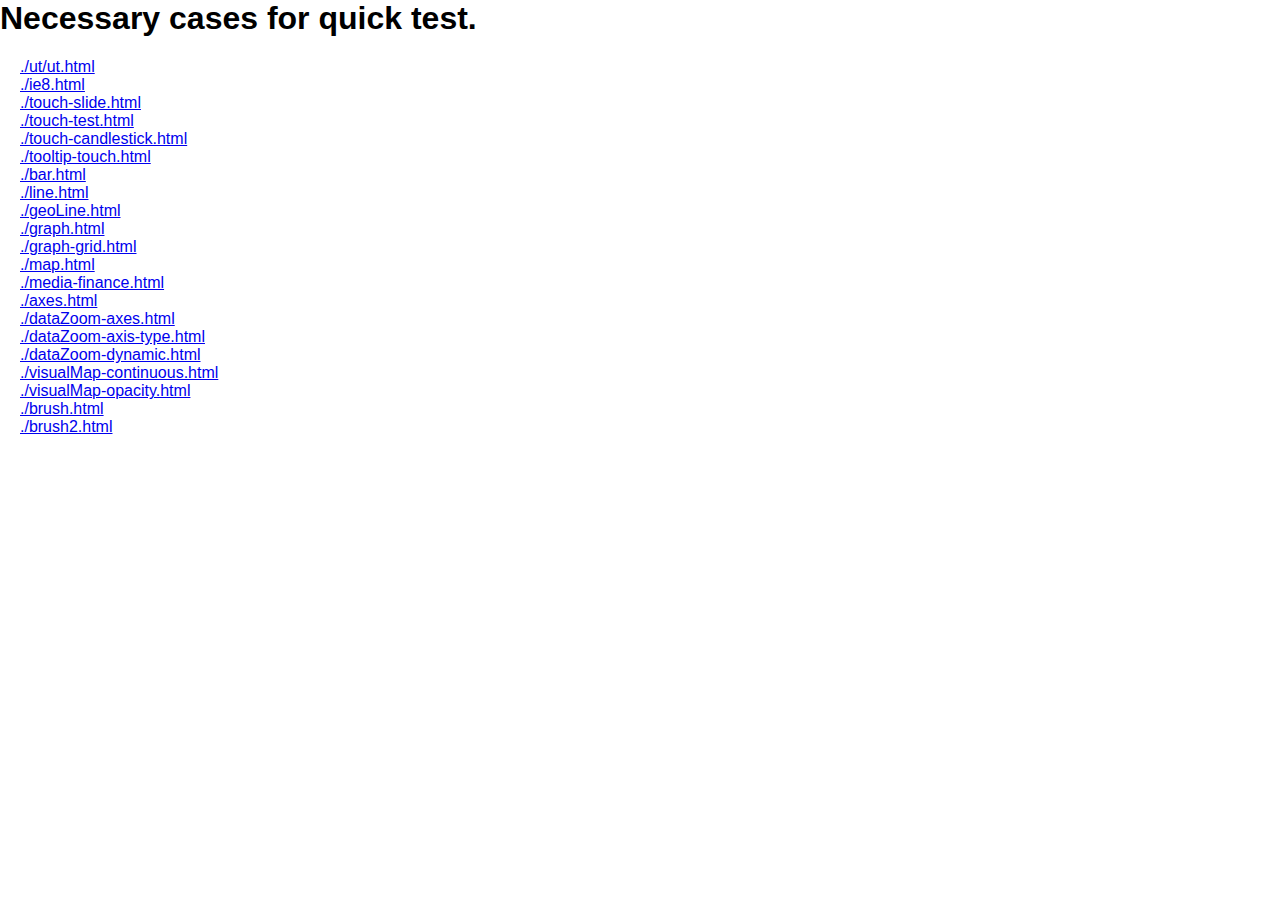
<file: src/main/resources/static/Echart3/test/-primary-cases.html>
<!DOCTYPE>
<html>
    <head>
        <meta charset="utf-8">
        <meta name="viewport" content="width=device-width, initial-scale=1" />
        <link rel="stylesheet" href="reset.css">
    </head>
    <body>
        <h1>Necessary cases for quick test.</h1>
        <div id="cases" style="margin: 20px">
        </div>

        <script type="text/javascript">
            var cases = [
                './ut/ut.html',
                './ie8.html',
                './touch-slide.html',
                './touch-test.html',
                './touch-candlestick.html',
                './tooltip-touch.html',
                './bar.html',
                './line.html',
                './geoLine.html',
                './graph.html',
                './graph-grid.html',
                './map.html',
                './media-finance.html',
                './axes.html',
                './dataZoom-axes.html',
                './dataZoom-axis-type.html',
                './dataZoom-dynamic.html',
                './visualMap-continuous.html',
                './visualMap-opacity.html',
                './brush.html',
                './brush2.html'
            ];


            var el = document.getElementById('cases');
            var html = [];

            for (var i = 0; i < cases.length; i++) {
                html.push(
                    '<a href="' + cases[i] + '">' + cases[i] + '</div>'
                );
            }

            el.innerHTML = html.join('<br>');

        </script>
    </body>
</html>
</file>
